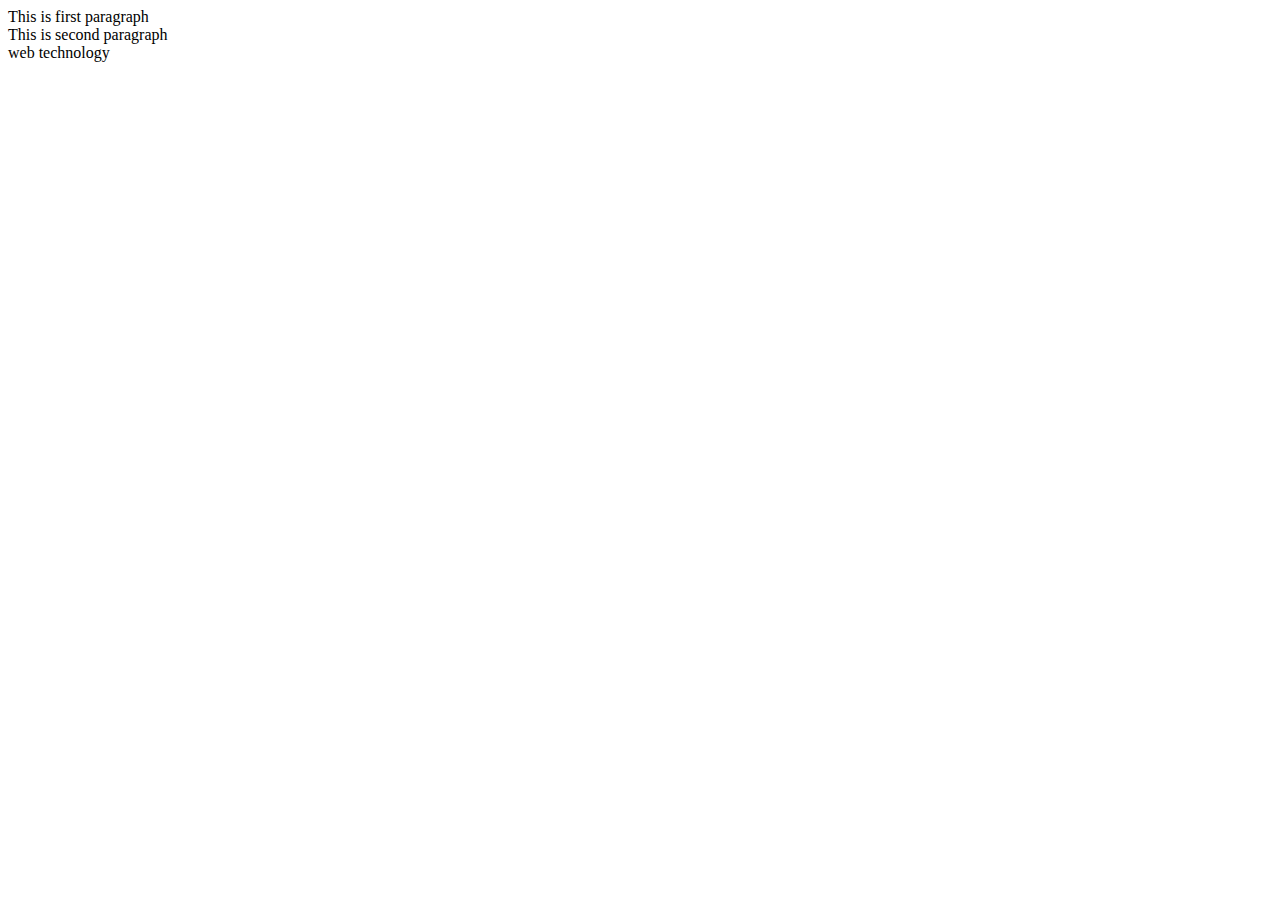
<file: web/index.html>
<!DOCTYPE html>
<html lang="en">
<head>
    <meta charset="UTF-8">
    <meta name="viewport" content="width=device-width, initial-scale=1.0">
    <title>Document</title>
    <link rel="stylesheet" href="style.css">
</head>
<body>
    <p1 id="p1">This is first paragraph</p1><br>
    <p2 id="p2">This is second paragraph</p2>
    <div id="dv1">web technology</div>
</body>
</html>
</file>
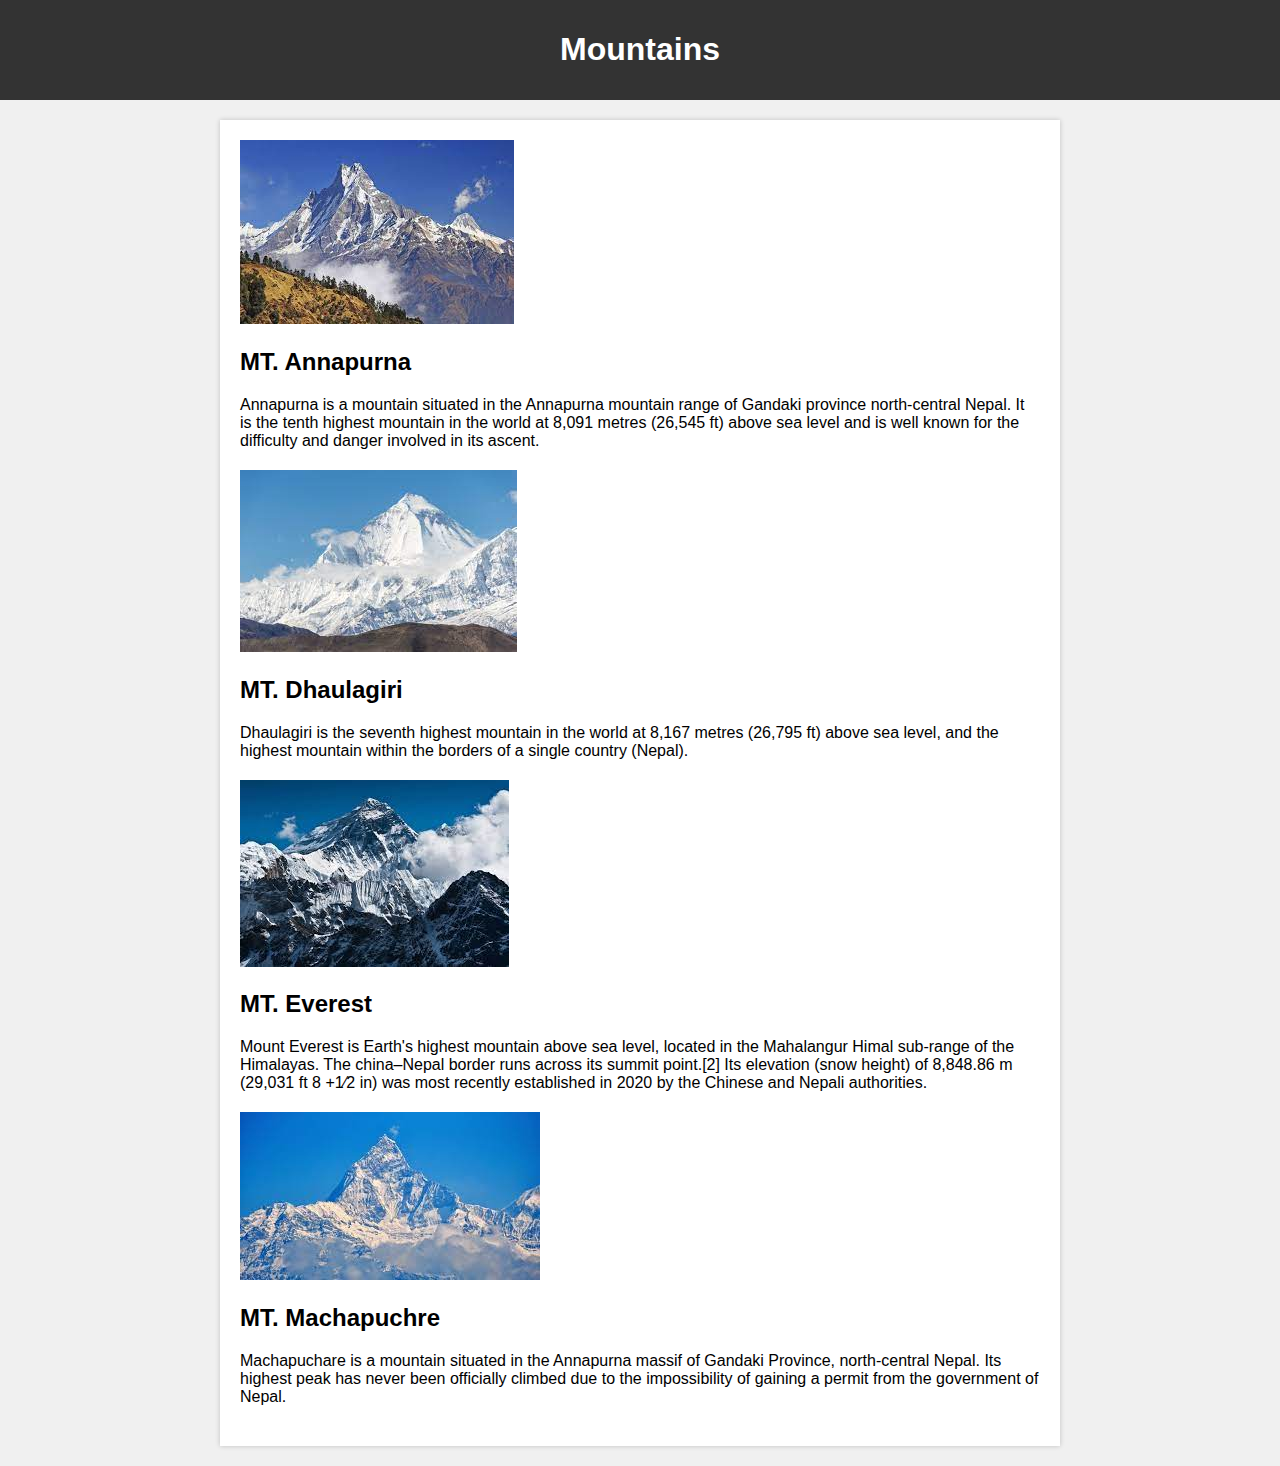
<file: web/1.html>
<!DOCTYPE html>
<html lang="en">
<head>
    <meta charset="UTF-8">
    <meta name="viewport" content="width=device-width, initial-scale=1.0">
    <title>Popular Places</title>
    <style>
        /* Basic CSS for styling */
        body {
            font-family: Arial, sans-serif;
            margin: 0;
            padding: 0;
            background-color: #f0f0f0;
        }
        header {
            background-color: #333;
            color: #fff;
            text-align: center;
            padding: 10px;
        }
        main {
            max-width: 800px;
            margin: 20px auto;
            padding: 20px;
            background-color: #fff;
            box-shadow: 0 0 5px rgba(0, 0, 0, 0.2);
        }
        .mountain{
            margin-bottom: 20px;
        }
        .mountain img {
            max-width: 100%;
            height: auto;
        }
    </style>
</head>
<body>
    <header>
        <h1>Mountains</h1>
    </header>
    <main>
        <div class="mountain">
            <img src="annapurna.jpeg" alt="annapurna">
            <h2>MT. Annapurna</h2>
            <p>Annapurna is a mountain situated in the Annapurna mountain range of Gandaki province north-central Nepal. It is the tenth highest mountain in the world at 8,091 metres (26,545 ft) above sea level and is well known for the difficulty and danger involved in its ascent.</p>
        </div>
        <div class="mountain">
            <img src="dhaulagiri.jpeg" alt="dhaulagiri">
            <h2>MT. Dhaulagiri</h2>
            <p>Dhaulagiri is the seventh highest mountain in the world at 8,167 metres (26,795 ft) above sea level, and the highest mountain within the borders of a single country (Nepal).</p>
        </div>
        <div class="mountain">
            <img src="everest.jpeg" alt="everest">
            <h2>MT. Everest</h2>
            <p>Mount Everest is Earth's highest mountain above sea level, located in the Mahalangur Himal sub-range of the Himalayas. The china–Nepal border runs across its summit point.[2] Its elevation (snow height) of 8,848.86 m (29,031 ft 8 +1⁄2 in) was most recently established in 2020 by the Chinese and Nepali authorities.</p>
        </div>
        <div class="mountain">
            <img src="machapuchre.jpeg" alt="machapuchre">
            <h2>MT. Machapuchre</h2>
            <p>Machapuchare is a mountain situated in the Annapurna massif of Gandaki Province, north-central Nepal. Its highest peak has never been officially climbed due to the impossibility of gaining a permit from the government of Nepal.</p>
        </div>
    </main>
</body>
</html>
</file>
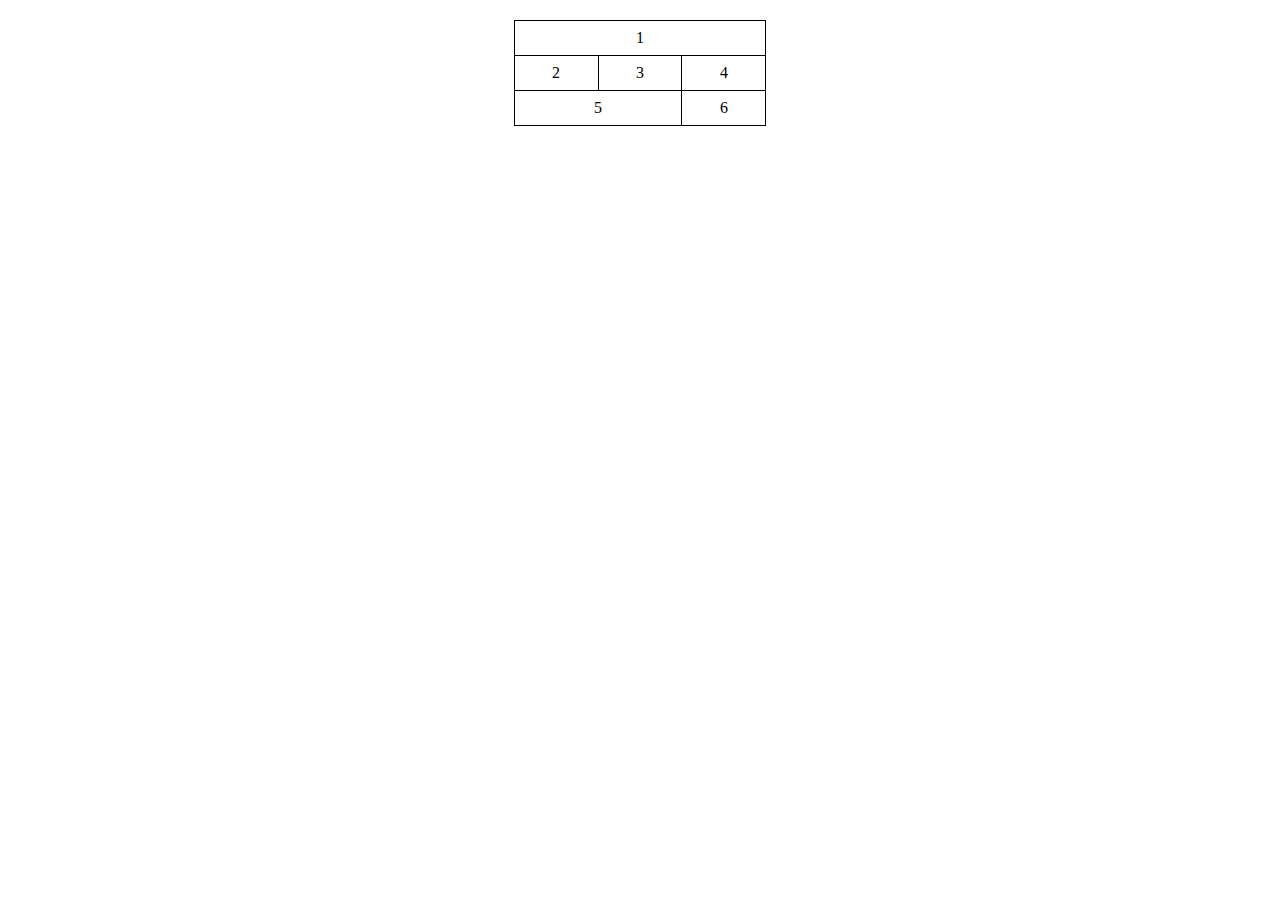
<file: web/1_Layout_design.html>
<!DOCTYPE html>
<html lang="en">
  <head>
    <meta charset="UTF-8" />
    <meta name="viewport" content="width=device-width, initial-scale=1.0" />
    <title>Table Structure</title>
    <style>
      table {
        border-collapse: collapse;
        width: 20%;
        margin: 20px auto;
      }
      td {
        border: 1px solid #000000;
        padding: 8px;
        text-align: center;
      }
    </style>
  </head>
  <body>
    <table>
      <tr>
        <td colspan="3">1</td>
      </tr>
      <tr>
        <td>2</td>
        <td>3</td>
        <td>4</td>
      </tr>
      <tr>
        <td colspan="2">5</td>
        <td colspan="2">6</td>
      </tr>
    </table>
  </body>
</html>
</file>
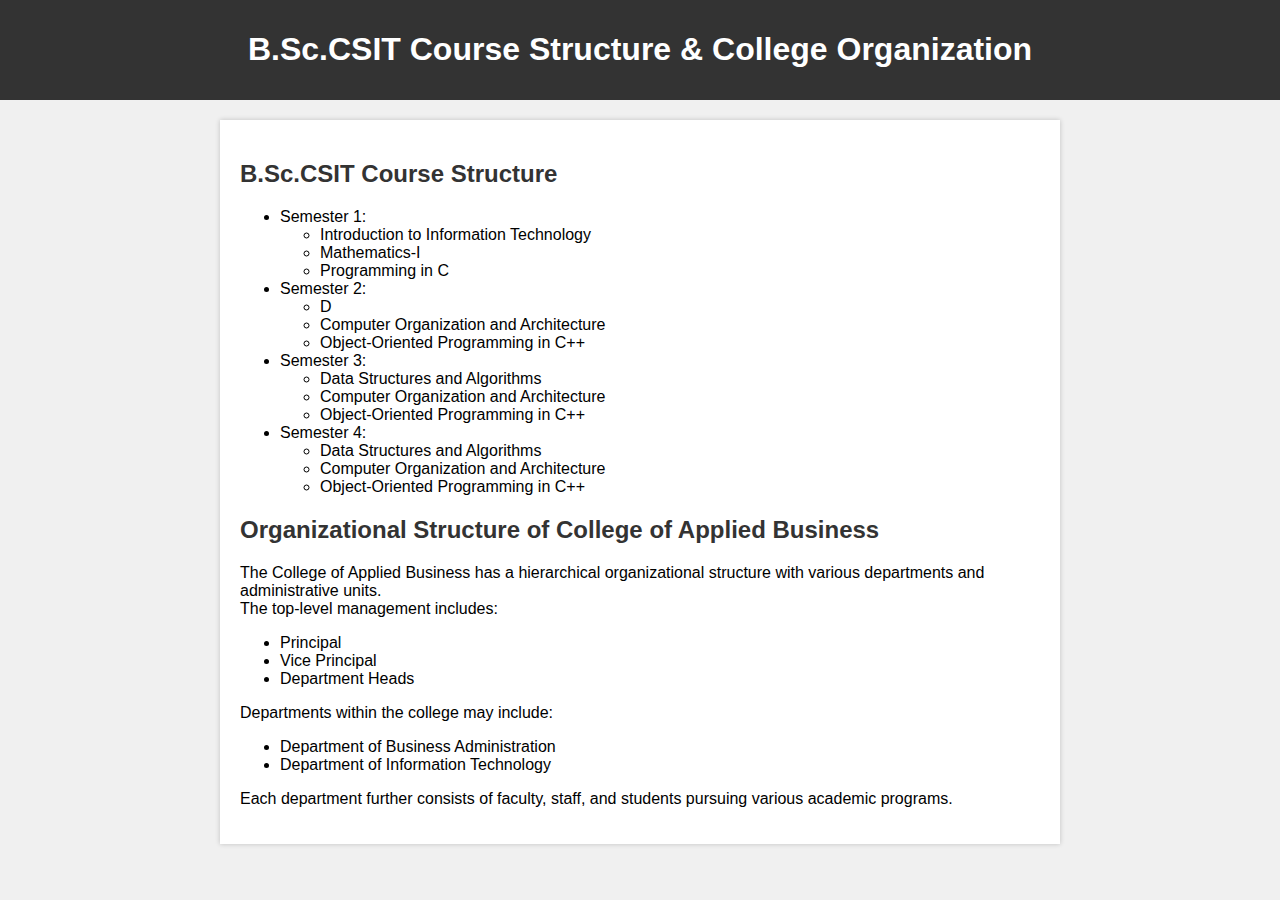
<file: web/2.html>
<!DOCTYPE html>
<html lang="en">
<head>
    <meta charset="UTF-8">
    <meta name="viewport" content="width=device-width, initial-scale=1.0">
    <title>B.Sc.CSIT Course Structure & College Organization</title>
    <style>
        /* Basic CSS for styling */
        body {
            font-family: Arial, sans-serif;
            margin: 0;
            padding: 0;
            background-color: #f0f0f0;
        }
        header {
            background-color: #333;
            color: #fff;
            text-align: center;
            padding: 10px;
        }
        main {
            max-width: 800px;
            margin: 20px auto;
            padding: 20px;
            background-color: #fff;
            box-shadow: 0 0 5px rgba(0, 0, 0, 0.2);
        }
        h2 {
            color: #333;
        }
    </style>
</head>
<body>
    <header>
        <h1>B.Sc.CSIT Course Structure & College Organization</h1>
    </header>
    <main>
        <section>
            <h2>B.Sc.CSIT Course Structure</h2>
            <ul>
                <li>Semester 1:
                    <ul>
                        <li>Introduction to Information Technology</li>
                        <li>Mathematics-I</li>
                        <li>Programming in C</li>
                        <!-- Add more courses for Semester 1 -->
                    </ul>
                </li>
                <li>Semester 2:
                    <ul>
                        <li>D</li>
                        <li>Computer Organization and Architecture</li>
                        <li>Object-Oriented Programming in C++</li>
                        <!-- Add more courses for Semester 2 -->
                    </ul>
                </li>
                  <li>Semester 3:
                    <ul>
                        <li>Data Structures and Algorithms</li>
                        <li>Computer Organization and Architecture</li>
                        <li>Object-Oriented Programming in C++</li>
                        <!-- Add more courses for Semester 2 -->
                    </ul>
                </li>
                  <li>Semester 4:
                    <ul>
                        <li>Data Structures and Algorithms</li>
                        <li>Computer Organization and Architecture</li>
                        <li>Object-Oriented Programming in C++</li>
                        <!-- Add more courses for Semester 2 -->
                    </ul>
                </li>
                <!-- Add more semesters and courses as needed -->
            </ul>
        </section>
        <section>
            <h2>Organizational Structure of College of Applied Business</h2>
            <p>The College of Applied Business has a hierarchical organizational structure with various departments and administrative units.<br> The top-level management includes:</p>
            <ul>
                <li>Principal</li>
                <li>Vice Principal</li>
                <li>Department Heads</li>
            </ul>
            <p>Departments within the college may include:</p>
            <ul>
                <li>Department of Business Administration</li>
                <li>Department of Information Technology</li>
                <!-- Add more departments as needed -->
            </ul>
            <p>Each department further consists of faculty, staff, and students pursuing various academic programs.</p>
        </section>
    </main>
</body>
</html>
</file>
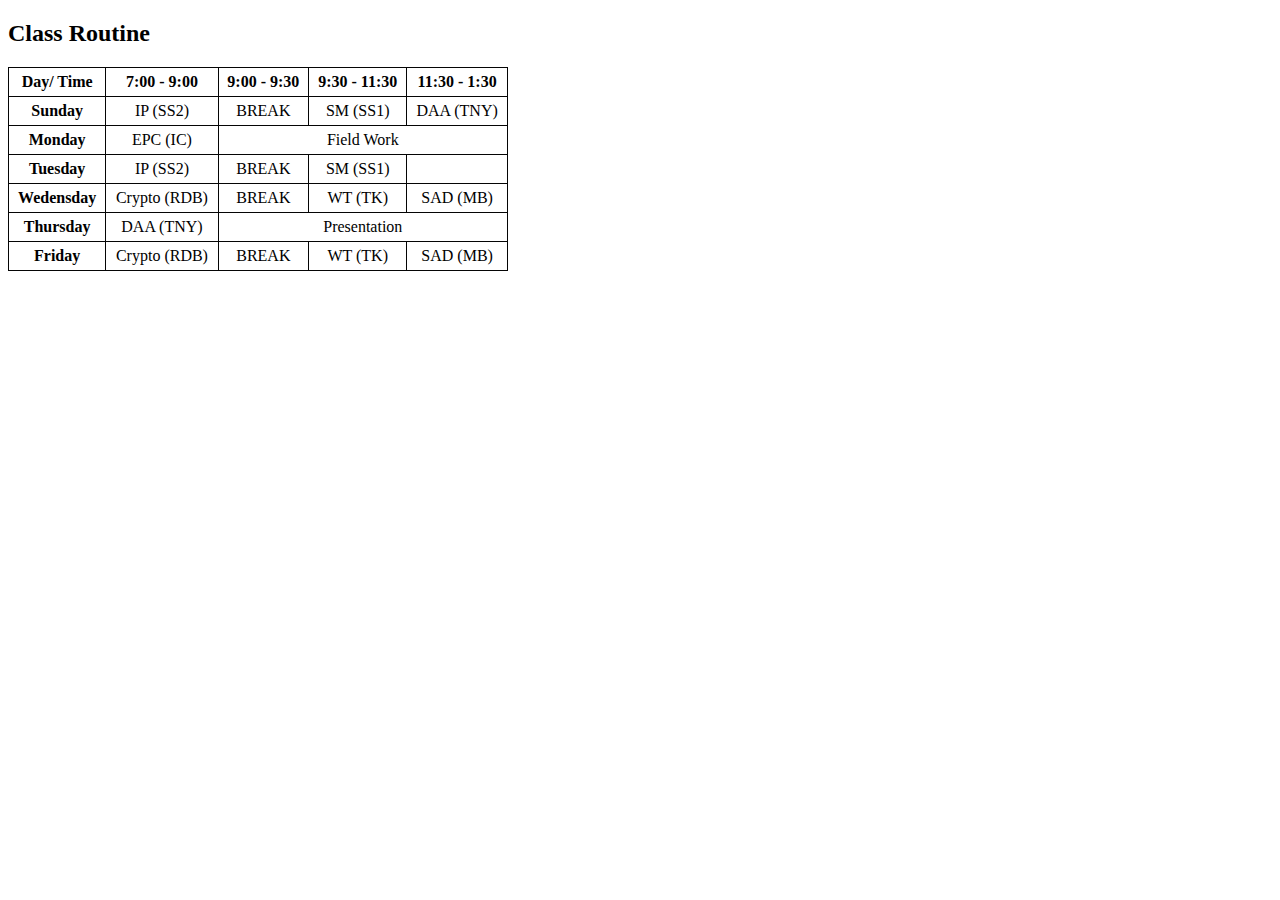
<file: web/2_Class_routine.html>
<!DOCTYPE html>
<html lang="en">
  <head>
    <meta charset="UTF-8" />
    <meta name="viewport" content="width=device-width, initial-scale=1.0" />
    <title>Class Routine</title>
    <style>
      .routine {
        border-collapse: collapse;
        width: 500px;
      }
      .routine td,
      th {
        border: 1px solid #040404;
        padding: 5px;
        text-align: center;
      }
      .routine th {
        background-color: rgba(255, 255, 255, 0);
        text-align: center;
      }
      .day {
        font-weight: bold;
        text-align: center;
      }
    </style>
  </head>
  <body>
    <h2>Class Routine </h2>
    <table class="routine">
      <tr>
        <th>Day/ Time</th>
        <th>7:00 - 9:00</th>
        <th>9:00 - 9:30</th>
        <th>9:30 - 11:30</th>
        <th>11:30 - 1:30</th>
      </tr>
      <tr>
        <td class="day">Sunday</td>
        <td>IP (SS2)</td>
        <td>BREAK</td>
        <td>SM (SS1)</td>
        <td>DAA (TNY)</td>
      </tr>
      <tr>
        <td class="day">Monday</td>
        <td>EPC (IC)</td>
        <td colspan="3">Field Work</td>
      </tr>
      <tr>
        <td class="day">Tuesday</td>
        <td>IP (SS2)</td>
        <td>BREAK</td>
        <td>SM (SS1)</td>
        <td></td>
      </tr>
      <tr>
        <td class="day">Wedensday</td>
        <td>Crypto (RDB)</td>
        <td>BREAK</td>
        <td>WT (TK)</td>
        <td>SAD (MB)</td>
      </tr>
      <tr>
        <td class="day">Thursday</td>
        <td>DAA (TNY)</td>
        <td colspan="3">Presentation</td>
      </tr>
      <tr></tr>
      <tr></tr>
      <tr></tr>
      <tr>
        <td class="day">Friday</td>
        <td>Crypto (RDB)</td>
        <td>BREAK</td>
        <td>WT (TK)</td>
        <td>SAD (MB)</td>
      </tr>
    </table>
  </body>
</html>
</file>
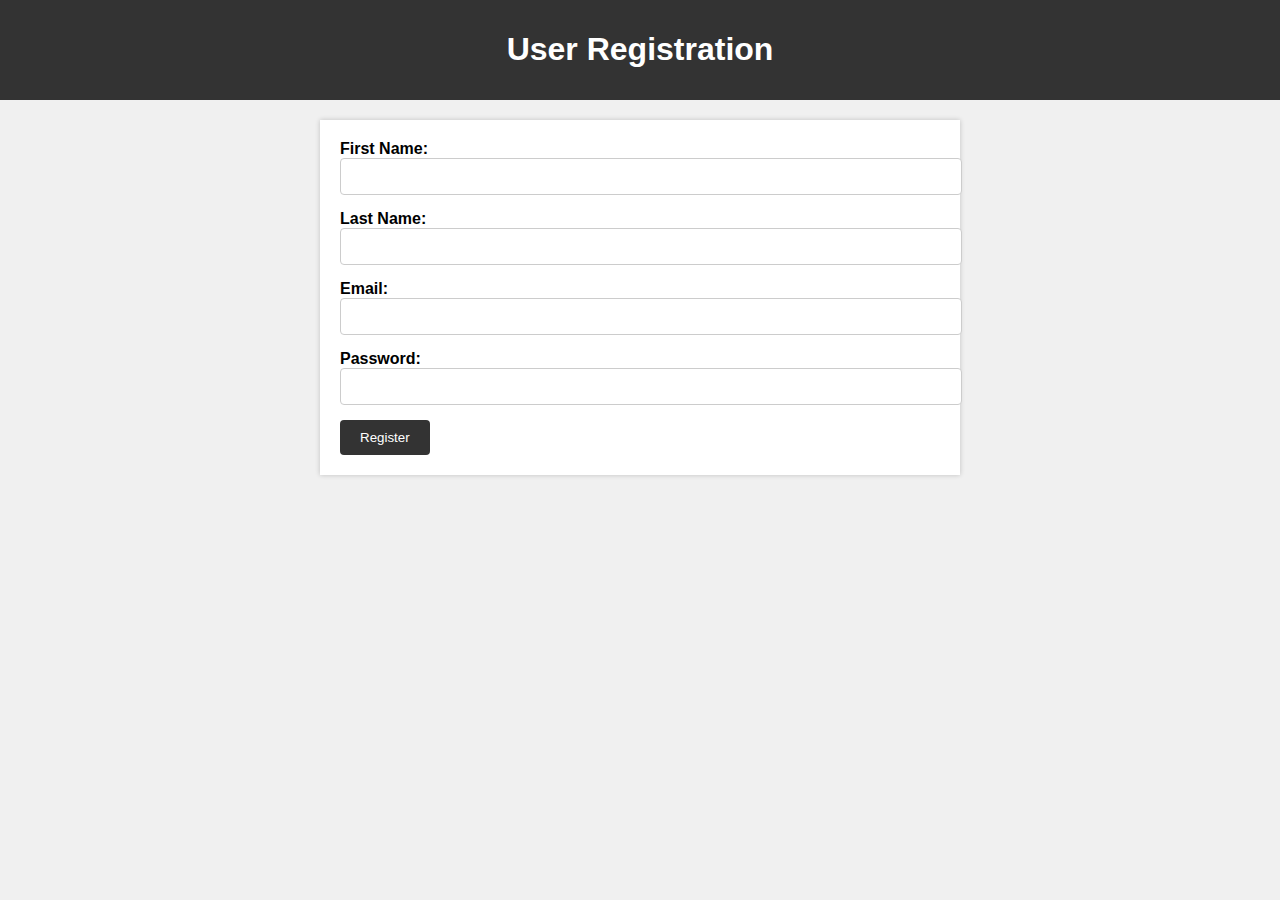
<file: web/3.html>
<!DOCTYPE html>
<html lang="en">
<head>
    <meta charset="UTF-8">
    <meta name="viewport" content="width=device-width, initial-scale=1.0">
    <title>User Registration</title>
    <style>
        /* Basic CSS for styling */
        body {
            font-family: Arial, sans-serif;
            margin: 0;
            padding: 0;
            background-color: #f0f0f0;
        }
        header {
            background-color: #333;
            color: #fff;
            text-align: center;
            padding: 10px;
        }
        main {
            max-width: 600px;
            margin: 20px auto;
            padding: 20px;
            background-color: #fff;
            box-shadow: 0 0 5px rgba(0, 0, 0, 0.2);
        }
        label {
            font-weight: bold;
        }
        input[type="text"],
        input[type="email"],
        input[type="password"] {
            width: 100%;
            padding: 10px;
            margin-bottom: 15px;
            border: 1px solid #ccc;
            border-radius: 4px;
        }
        button {
            background-color: #333;
            color: #fff;
            padding: 10px 20px;
            border: none;
            border-radius: 4px;
            cursor: pointer;
        }
        button:hover {
            background-color: #555;
        }
    </style>
</head>
<body>
    <header>
        <h1>User Registration</h1>
    </header>
    <main>
        <form action="registration_handler.php" method="post">
            <label for="firstname">First Name:</label>
            <input type="text" id="firstname" name="firstname" required>

            <label for="lastname">Last Name:</label>
            <input type="text" id="lastname" name="lastname" required>

            <label for="email">Email:</label>
            <input type="email" id="email" name="email" required>

            <label for="password">Password:</label>
            <input type="password" id="password" name="password" required>

            <button type="submit">Register</button>
        </form>
    </main>
</body>
</html>
</file>
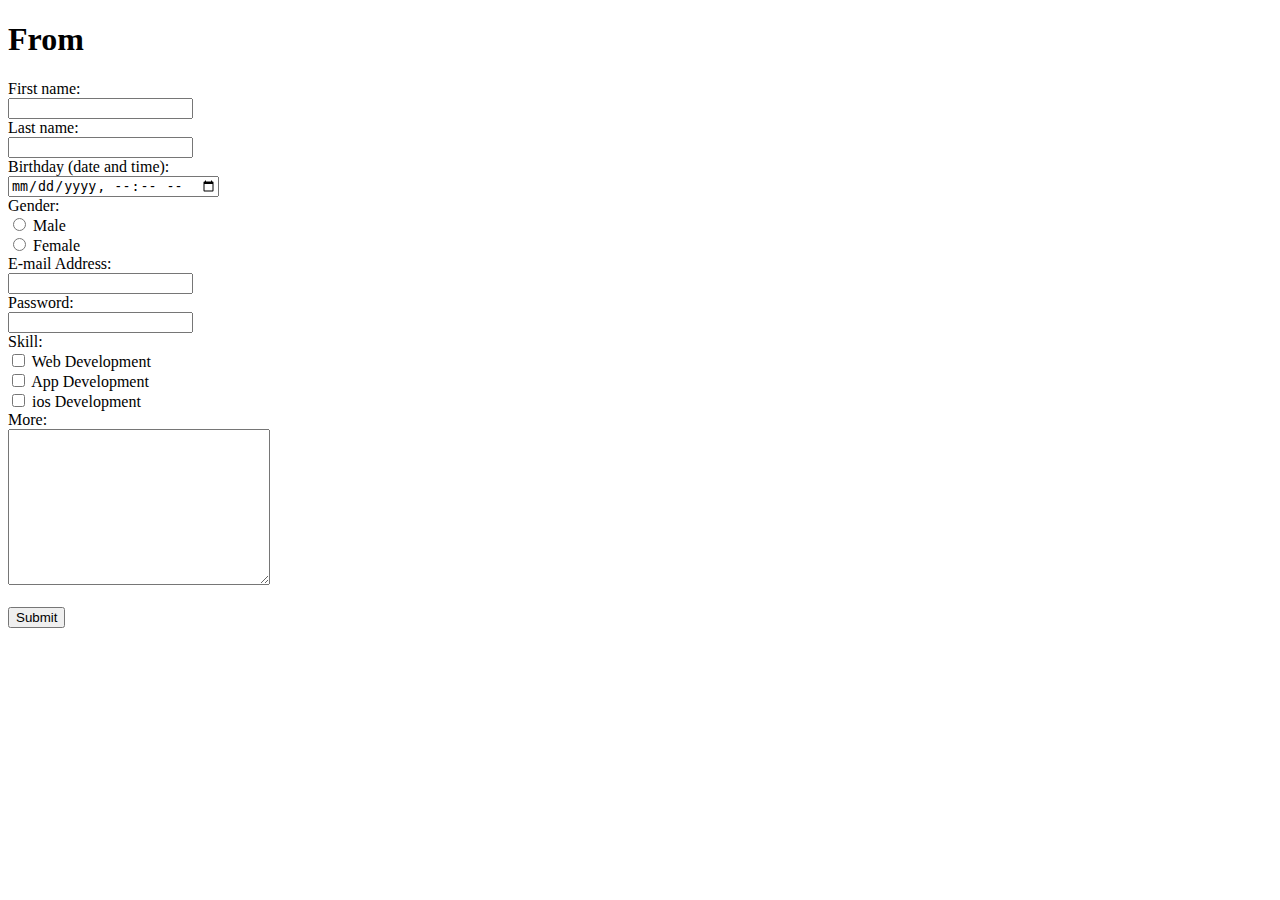
<file: web/3_1.html>
<!DOCTYPE html>
<html lang="en">
<head>
    <meta charset="UTF-8">
    <meta name="viewport" content="width=device-width, initial-scale=1.0">
    <title>From & Table</title>
</head>
<body>
    <h1>From</h1>
    <div>
        <form action="" method="post">
            <label for="fname">First name:</label><br>
            <input type="text" id="fname" name="fname"><br>
            <label for="lname">Last name:</label><br>
            <input type="text" id="lname" name="lname"><br>
            <label for="birthdaytime">Birthday (date and time):</label>
            <br>
            <input type="datetime-local" id="birthdaytime" name="birthday">
            <br>
            Gender:<br>
            <input type="radio" id="male" name="gender" >
            <label for="male">Male</label><br>
            <input type="radio" id="female" name="gender" >
            <label for="css">Female</label>
            <br>
            <label for="email">E-mail Address:</label><br>
            <input type="email" id="email" name="email"><br>
            <label for="password">Password:</label><br>
            <input type="password" id="password" name="password"><br>
            Skill: <br>
            <input type="checkbox" id="skill1" name="skill1" value="Web Development">
            <label for="skill1"> Web Development</label><br>
            <input type="checkbox" id="skill2" name="skill2" value="app Development">
            <label for="skill2"> App Development</label><br>
            <input type="checkbox" id="skill3" name="skill3" value="ios Development">
            <label for="skill3"> ios Development</label><br>
            More: <br>
            <textarea name="other" id="other" cols="30" rows="10"></textarea>
            <br>
            <br>
            <input type="submit" value="Submit">
          </form> 
    </div>

</body>
</html>
</file>
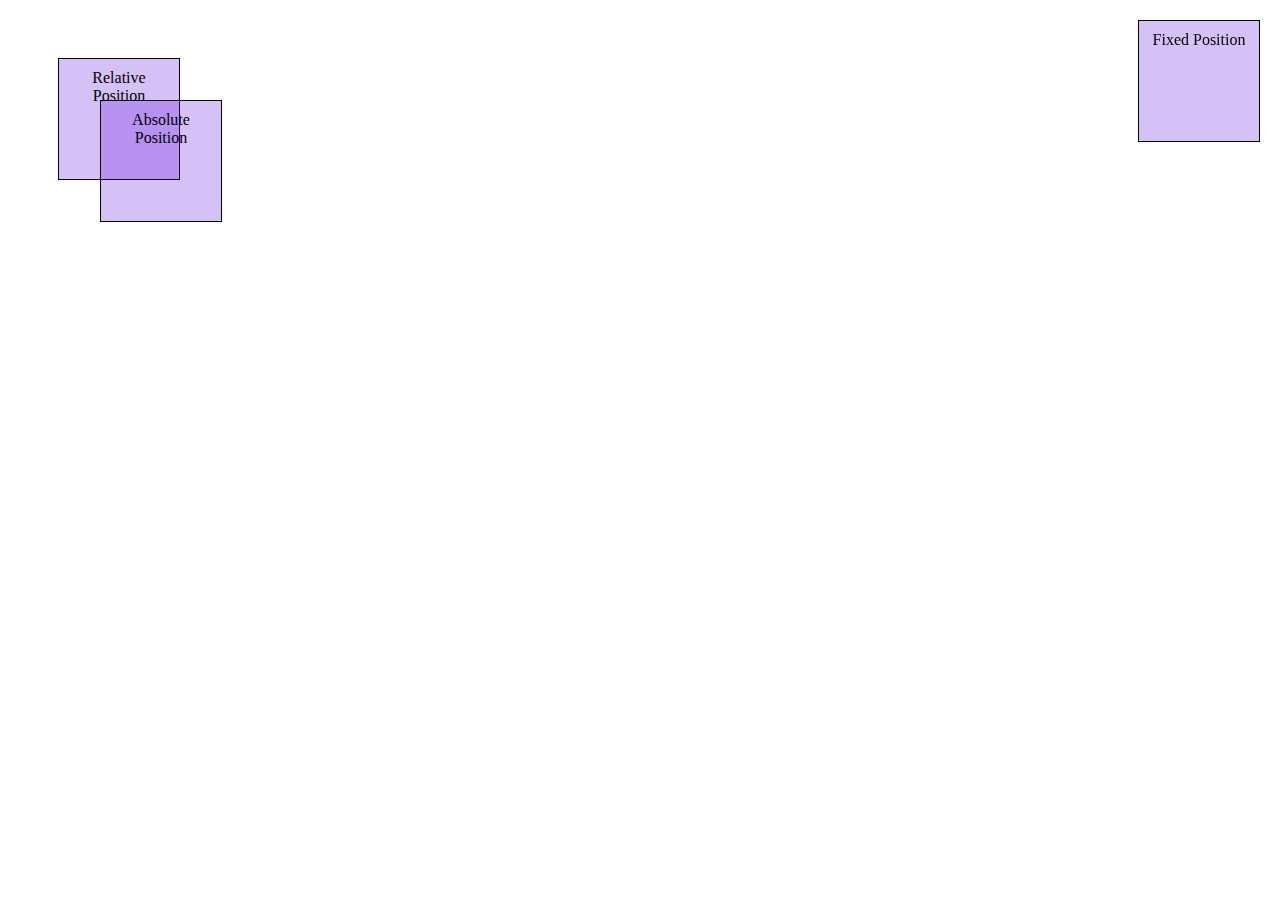
<file: web/3_position.html>
<!DOCTYPE html>
<html>
<head>
  <style>
    /* Common styles for all elements */
    .box {
      width: 100px;
      height: 100px;
      background-color: rgba(93, 12, 223, 0.253);
      border: 1px solid rgb(0, 0, 0);
      padding: 10px;
      text-align: center;
      font-size: 16px;
    }

    /* Relative Positioning */
    .relative-box {
      position: relative;
      top: 50px;
      left: 50px;
      text-align: center;
    }

    /* Absolute Positioning */
    .absolute-box {
      position: absolute;
      top: 100px;
      left: 100px;
      text-align:center;
    }

    /* Fixed Positioning */
    .fixed-box {
      position: fixed;
      top: 20px;
      right: 20px;
      text-align: center;
    }

  </style>
</head>
<body>
  <div class="box relative-box">
    Relative Position
  </div>

  <div class="box absolute-box">
    Absolute Position
  </div>

  <div class="box fixed-box">
    Fixed Position
  </div>
</body>
</html>
</file>
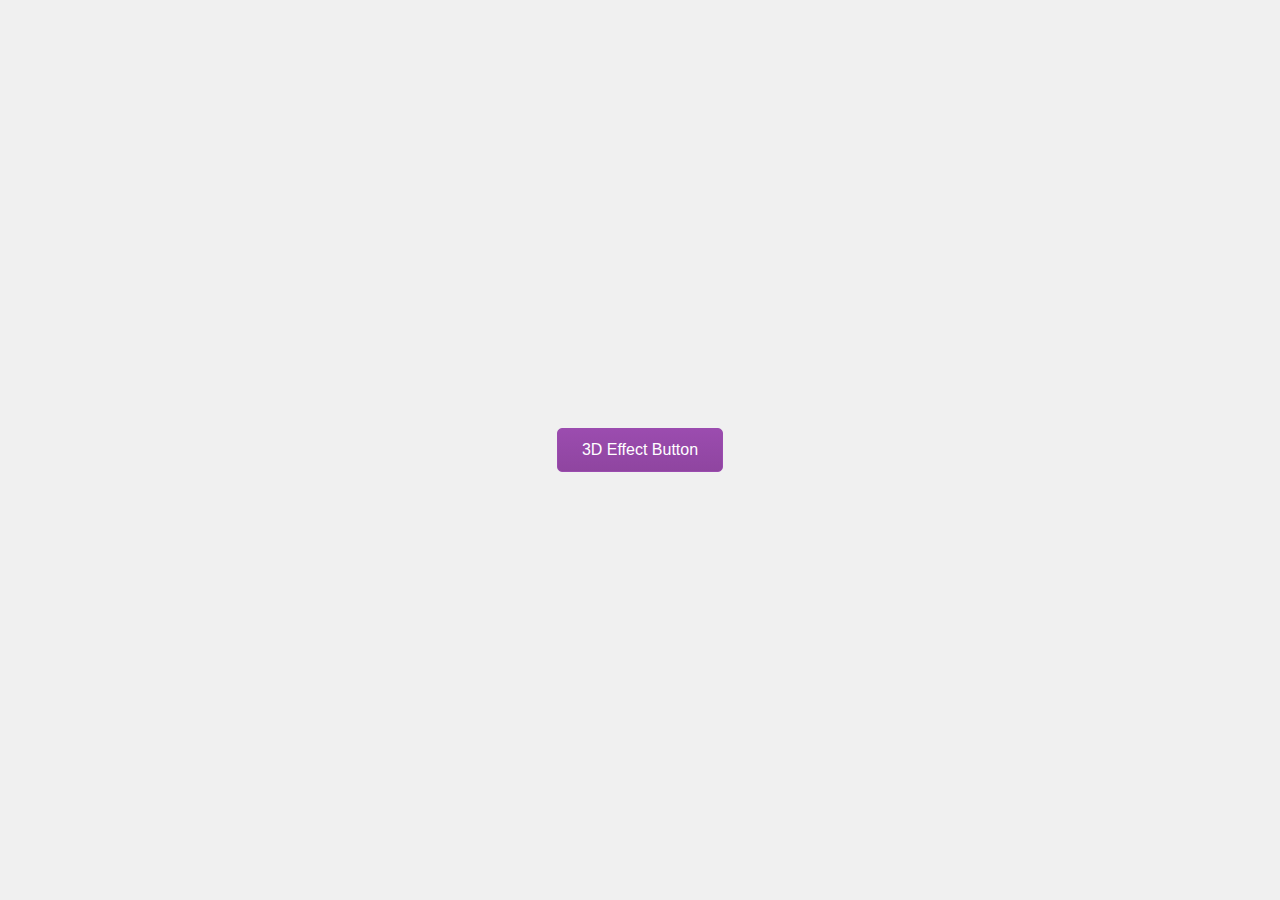
<file: web/3d_button.html>
<!DOCTYPE html>
<html lang="en">
  <head>
    <meta charset="UTF-8" />
    <meta name="viewport" content="width=device-width, initial-scale=1.0" />
    <title>3D Effect Button</title>
    <style>
      body {
        display: flex;
        align-items: center;
        justify-content: center;
        height: 100vh;
        margin: 0;
        background-color: #f0f0f0;
      }
      .button {
        padding: 12px 24px;
        font-size: 16px;
        text-align: center;
        text-decoration: none;
        cursor: pointer;
        color: #fff;
        background: linear-gradient(180deg, #9b4caf 0%, #8f45a0 100%);
        border: 1px solid #9b4caf;
        border-radius: 5px;
        transition: transform 0.3s;
      }
      .button:hover {
        transform: translateY(1px);
        box-shadow: 0 6px 12px rgb(158, 34, 169);
      }
      .button:active {
        transform: translateY(0); 
      }
    </style>
  </head>
  <body>
    <button class="button">3D Effect Button</a>
  </body>
</html>
</file>
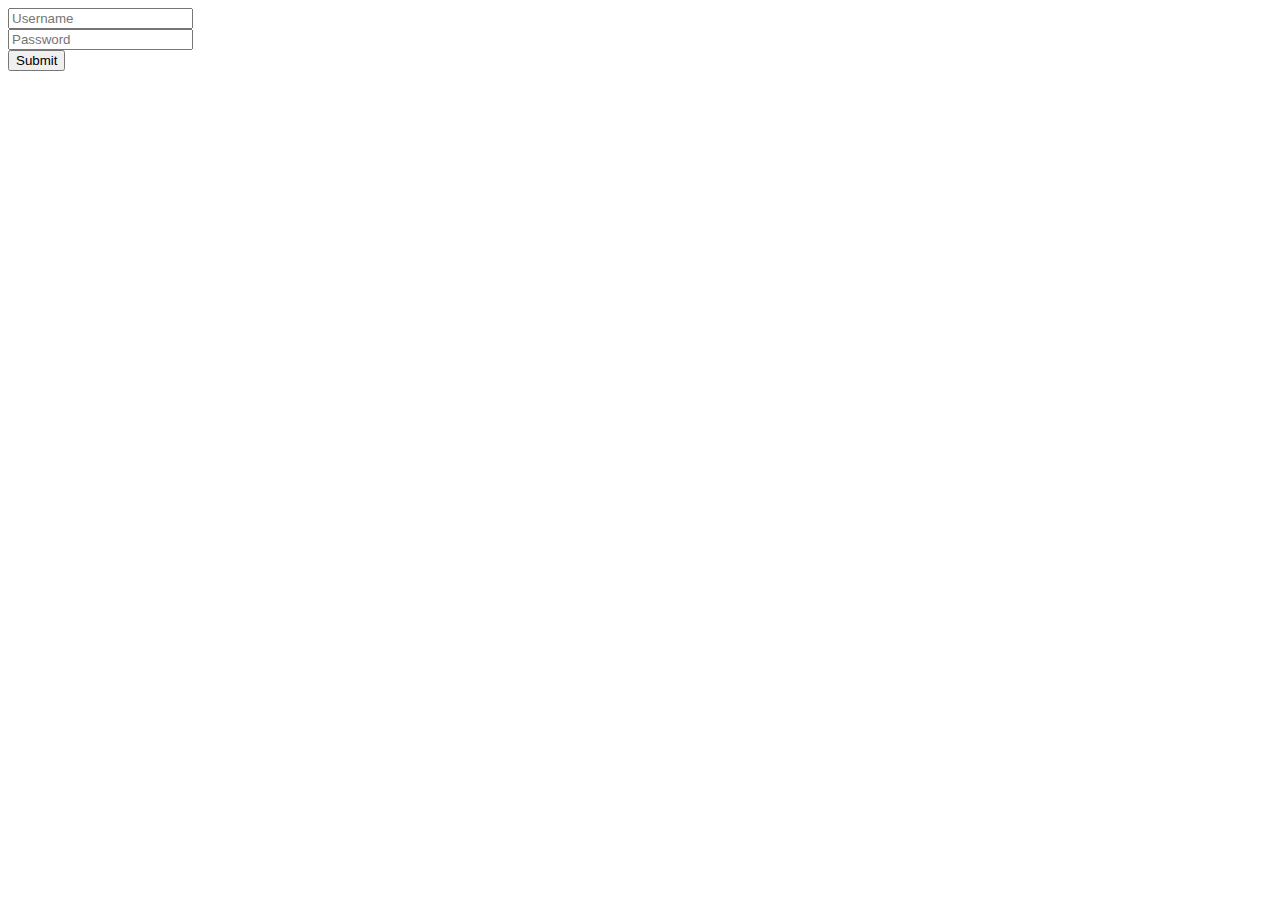
<file: web/form.html>
<!DOCTYPE html>
<html lang="en">
<head>
    <meta charset="UTF-8">
    <meta name="viewport" content="width=device-width, initial-scale=1.0">
    <title>Form validation</title>
    <script type="text/javascript">
       function validate()
       {
            var username= document.getElementsById("uname");
            var password=document.getElementsById("pass");
            if(username.value=="" ||password.value=="")
            {
                alert("No Blank field is not allowed");
                return false;
            }
            else{
                true;
            }
       }

    </script>
</head>
<body>
    <form onsubmit="return validate()" action="message.html">
        <input id="uname" placeholder="Username" type="text"> <br>
        <input id="pass" placeholder="Password" type="password"><br>
        <input type="submit">

    </form>
</body>
</html>
</file>
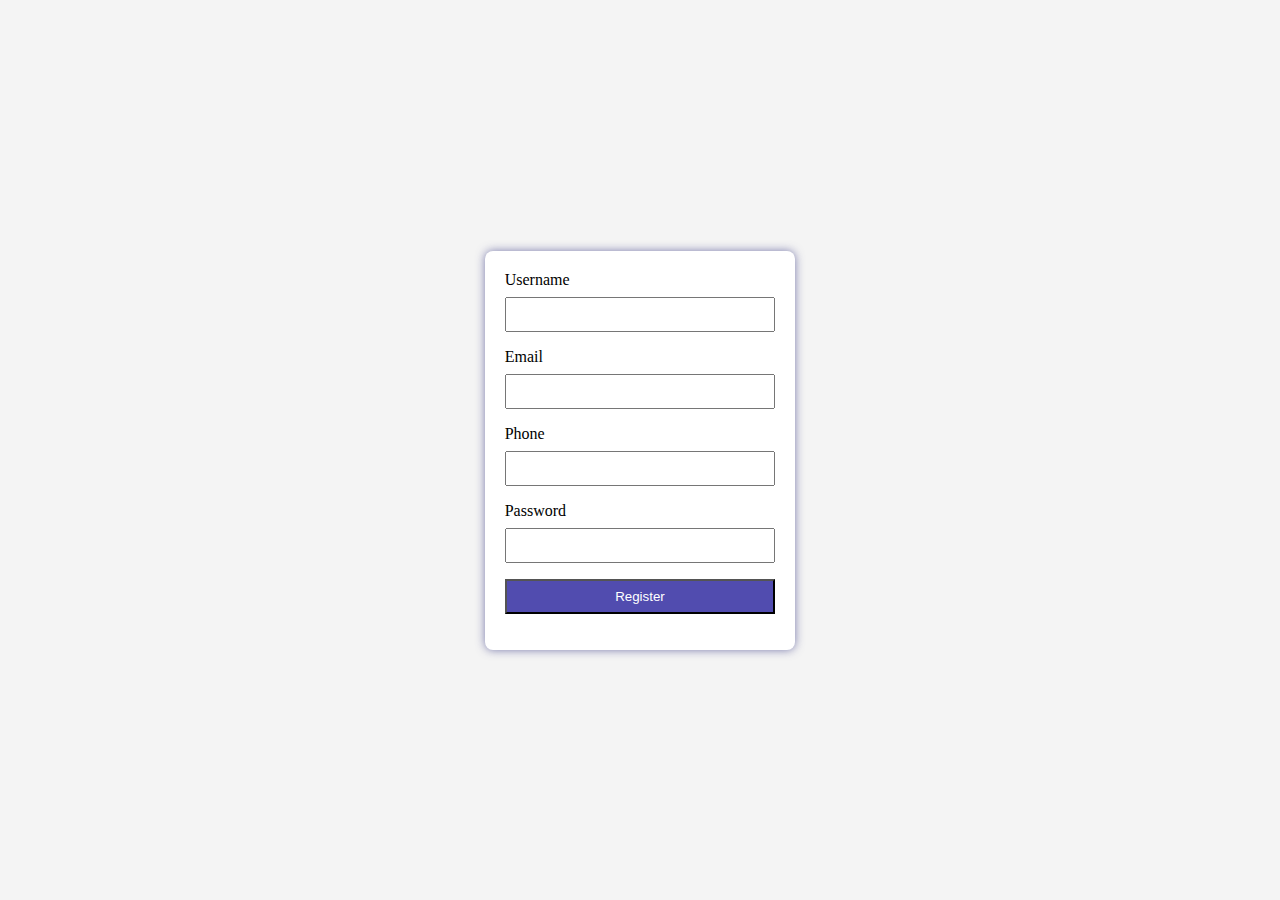
<file: web/formvalidation.html>
<!DOCTYPE html>
<html lang="en">
  <head>
    <meta charset="UTF-8" />
    <meta name="viewport" content="width=device-width, initial-scale=1.0" />
    <title>Form Validation</title>
    <style>
      body {
        background-color: #f4f4f4;
        margin: 0;
        padding: 0;
        display: flex;
        align-items: center;
        justify-content: center;
        height: 100vh;
      }
      form {
        background-color: #fff;
        padding: 20px;
        border-radius: 8px;
        box-shadow: 0 0 10px rgba(88, 89, 151, 0.793);
      }
      label {
        display: block;
        margin-bottom: 8px;
      }
      input {
        width: 100%;
        padding: 8px;
        margin-bottom: 16px;
        box-sizing: border-box;
      }
      input[type="submit"] {
        background-color: #514caf;
        color: #fff;
        cursor: pointer;
      }
    </style>
  </head>
  <body>
    <form action="" onsubmit="return formSubmit()">
      <label for="username">Username</label>
      <input type="text" id="username" />

      <label for="email">Email</label>
      <input type="text" id="email" />

      <label for="phonenumber">Phone</label>
      <input type="text" id="phonenumber" />

      <label for="password">Password</label>
      <input type="password" id="password" />

      <input type="submit" value="Register" />
    </form>
    <script>
      function formSubmit() {
        var username = document.getElementById("username").value;
        var email = document.getElementById("email").value;
        var phone = document.getElementById("phonenumber").value;
        var password = document.getElementById("password").value;
        if (
          username === "" ||
          email === "" ||
          phone === "" ||
          password === ""
        ) {
          alert("Please enter all data");
          return false;
        }
        var emailRegex = /^[^\s@]+@[^\s@]+\.[^\s@]+$/;
        if (!emailRegex.test(email)) {
          alert("Invalid email format");
          return false;
        }
        var phoneRegex = /^\d*$/;
        if (!phoneRegex.test(phone)) {
          alert("Invalid phone number format");
          return false;
        }
        if (password.length < 8) {
          alert("Password must be 8 characters long");
          return false;
        }
        return true;
      }
    </script>
  </body>
</html>
</file>
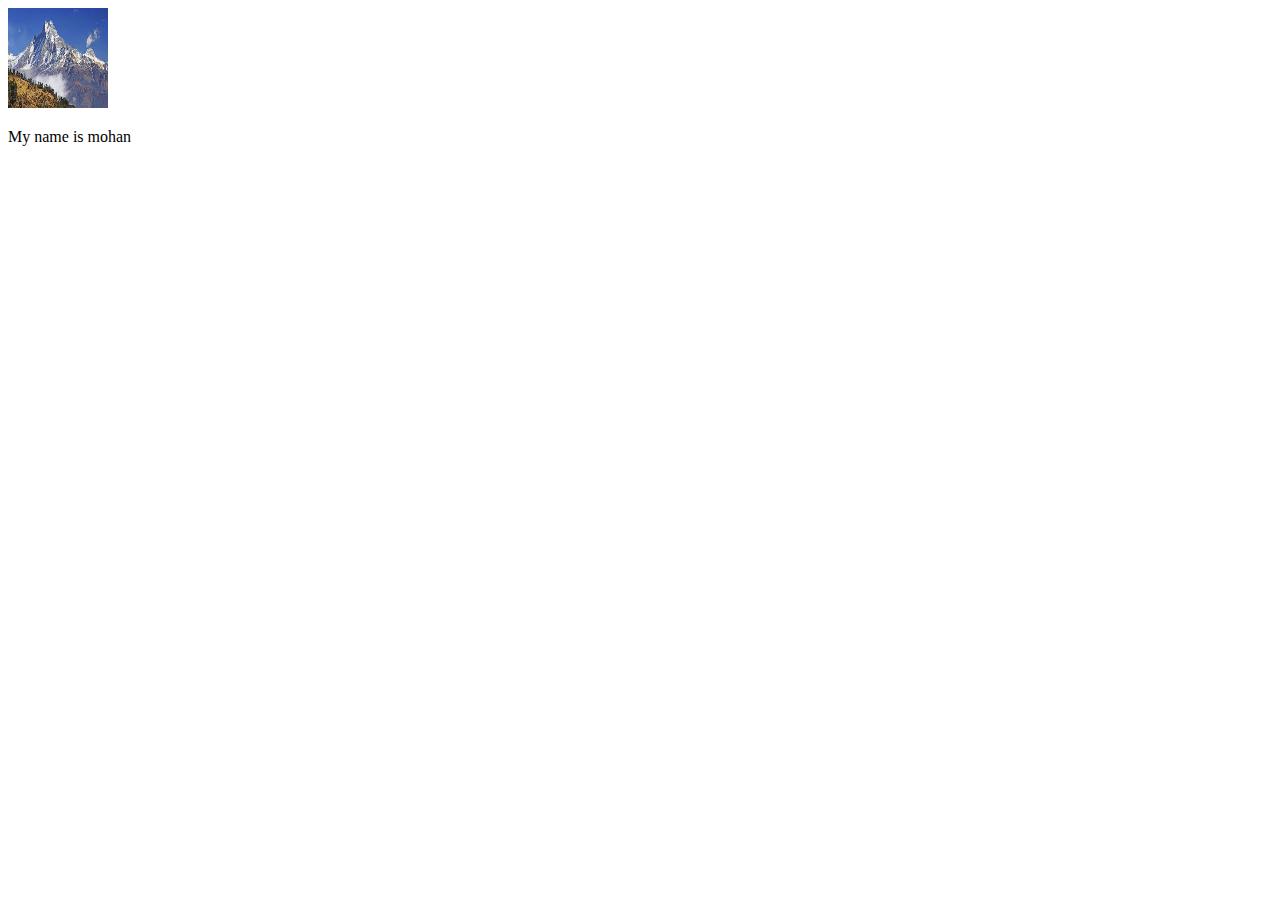
<file: web/javas.html>
<!DOCTYPE html>
<html>
<head>
<title>List of Items</title>
</head>
<body>
    <img src="annapurna.jpeg" onmouseover="change()" onmouseout="defaultm()" width="100px" height="100px">
    <p id="p1">My name is mohan</p>
    <script>
        function change(){
            let display=document.getElementById("p1").innerHTML="He is another";
        }
        function defaultm()
        {
            let display=document.getElementById("p1").innerHTML="My name is mohan";
        }
    </script>
</body>
</html>
</file>
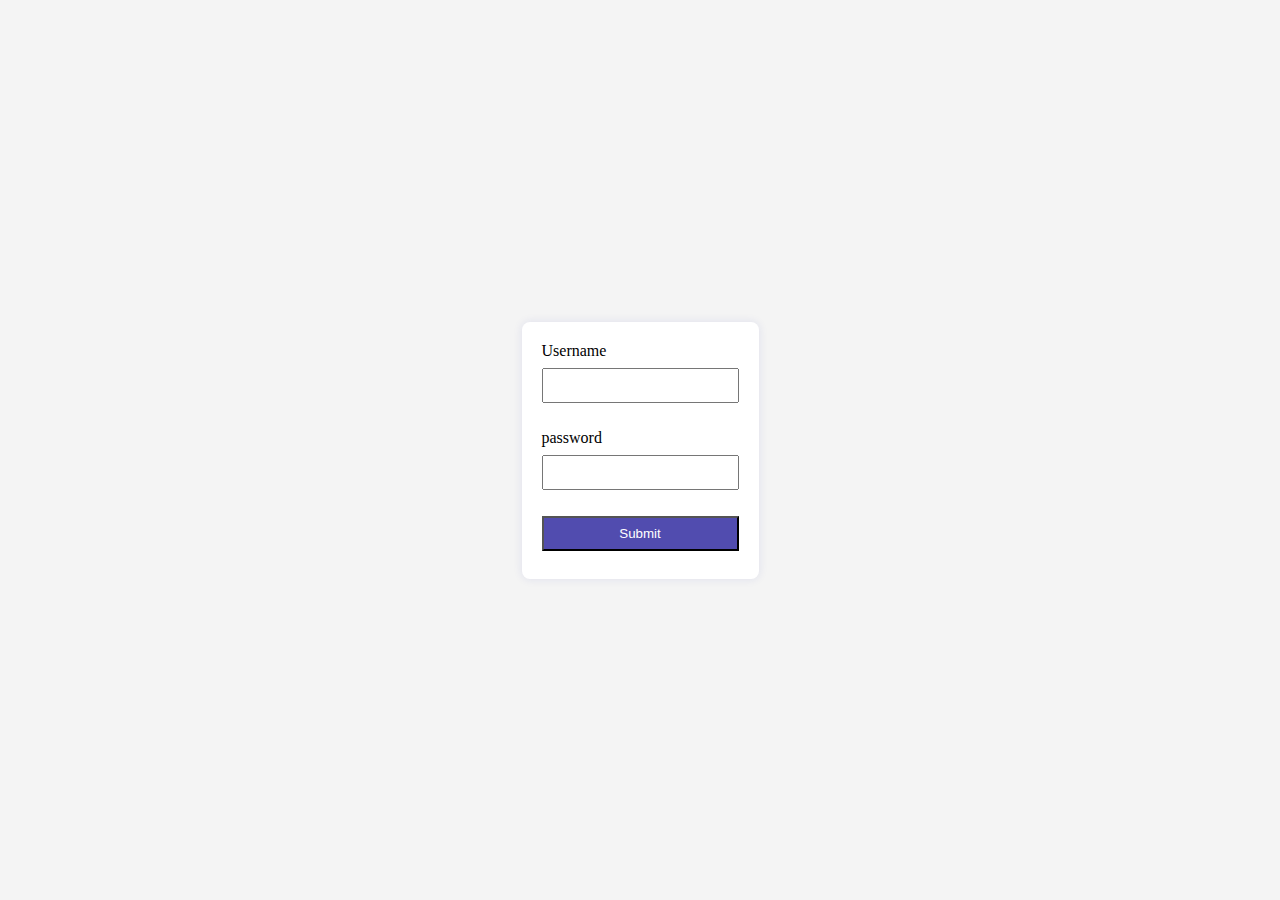
<file: web/lab.html>
<!DOCTYPE html>
<html lang="en">
  <head>
    <meta charset="UTF-8" />
    <meta name="viewport" content="width=device-width, initial-scale=1.0" />
    <title>Login Form</title>
    <style>
      body {
        background-color: #f4f4f4;
        margin: 0;
        padding: 0;
        display: flex;
        align-items: center;
        justify-content: center;
        height: 100vh;
      }

      form {
        background-color: #fff;
        padding: 20px;
        border-radius: 8px;
        box-shadow: 0 0 10px rgba(29, 38, 163, 0.1);
      }

      label {
        display: block;
        margin-bottom: 8px;
      }

      input {
        width: 100%;
        padding: 8px;
        margin-bottom: 8px;
        box-sizing: border-box;
      }

      input[type="submit"] {
        background-color: #514caf;
        color: #fff;
        cursor: pointer;
      }

      input[type="submit"]:hover {
        background-color: #4589a0;
      }
    </style>
  </head>
  <body>
    <form onsubmit="return formvalidation()">
      <label for="username">Username</label>
      <input type="text" id="username" /><br /><br />
      <label for="password">password</label>
      <input type="password" id="password" /><br /><br />
      <input type="submit" />
    </form>
  </body>

  <script>
    function formvalidation(event) {
      var username = document.getElementById("username").value;
      var password = document.getElementById("password").value;
      if (username === "" || password === "") {
        alert("Please enter both username and password");
      } else {
        var dbUsername = "mohan";
        var dbpassword = "mohan123";
        if (username === dbUsername && password === dbpassword) {
          alert("Login successful!");
        } else {
          alert("Invalid username or password");
        }
      }
    }
  </script>
</html>
</file>
<file: web/style.css>
#name{
    padding: 5px;
    text-align: left;
    background-color: antiquewhite;
}
#pass{
    padding: 5px;
    text-align: left;
    background-color: antiquewhite;
}
</file>
